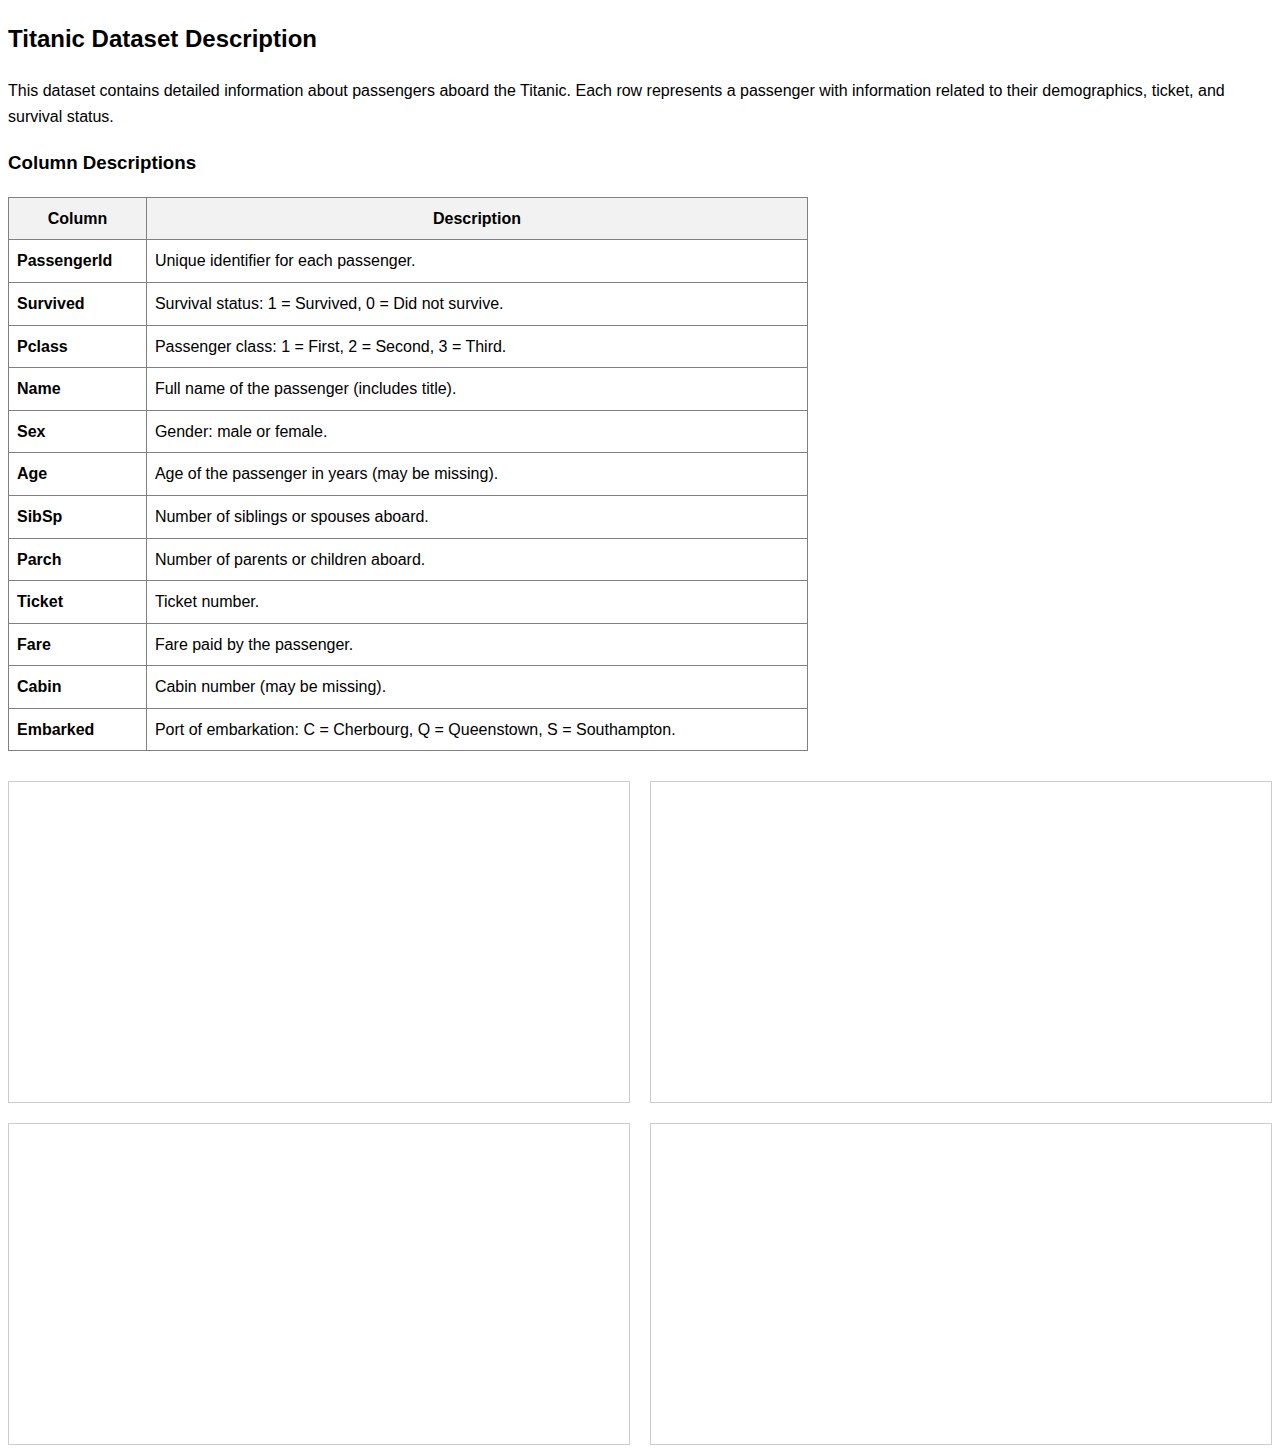
<file: FinalProj - Copy/index.html>
<!DOCTYPE html>
<html lang="en">
<head>
  <meta charset="UTF-8" />
  <meta name="viewport" content="width=device-width, initial-scale=1.0"/>
  <title>Document</title>
  <style>
    .grid-container {
      display: grid;
      grid-template-columns: repeat(2, 1fr);
      gap: 20px;
      margin-top: 30px;
    }

    .canvas-box {
      border: 1px solid #ccc;
      padding: 10px;
      min-height: 300px; /* Adjust height as needed */
    }
  </style>
</head>
<body>
  <div style="font-family: Arial, sans-serif; line-height: 1.6;">
    <h2>Titanic Dataset Description</h2>
    <p>This dataset contains detailed information about passengers aboard the Titanic. Each row represents a passenger with information related to their demographics, ticket, and survival status.</p>
  
    <h3>Column Descriptions</h3>
    <table border="1" cellpadding="8" cellspacing="0" style="border-collapse: collapse; width: 100%; max-width: 800px;">
      <thead style="background-color: #f2f2f2;">
        <tr>
          <th>Column</th>
          <th>Description</th>
        </tr>
      </thead>
      <tbody>
        <tr><td><strong>PassengerId</strong></td><td>Unique identifier for each passenger.</td></tr>
        <tr><td><strong>Survived</strong></td><td>Survival status: 1 = Survived, 0 = Did not survive.</td></tr>
        <tr><td><strong>Pclass</strong></td><td>Passenger class: 1 = First, 2 = Second, 3 = Third.</td></tr>
        <tr><td><strong>Name</strong></td><td>Full name of the passenger (includes title).</td></tr>
        <tr><td><strong>Sex</strong></td><td>Gender: male or female.</td></tr>
        <tr><td><strong>Age</strong></td><td>Age of the passenger in years (may be missing).</td></tr>
        <tr><td><strong>SibSp</strong></td><td>Number of siblings or spouses aboard.</td></tr>
        <tr><td><strong>Parch</strong></td><td>Number of parents or children aboard.</td></tr>
        <tr><td><strong>Ticket</strong></td><td>Ticket number.</td></tr>
        <tr><td><strong>Fare</strong></td><td>Fare paid by the passenger.</td></tr>
        <tr><td><strong>Cabin</strong></td><td>Cabin number (may be missing).</td></tr>
        <tr><td><strong>Embarked</strong></td><td>Port of embarkation: C = Cherbourg, Q = Queenstown, S = Southampton.</td></tr>
      </tbody>
    </table>
  </div>

  <script src="https://d3js.org/d3.v5.min.js"></script>

  <div class="grid-container">
    <div id="canvas" class="canvas-box"></div>
    <div id="canvas5" class="canvas-box"></div>
    <div id="canvas2" class="canvas-box"></div>
    <div id="canvas3" class="canvas-box"></div>
  </div>

  <script src="finalProj.js"></script>
  <script src="age_survive.js"></script>
  <script src="gender_survival.js"></script>
  <script src="class_survive.js"></script>
</body>
</html>
</file>
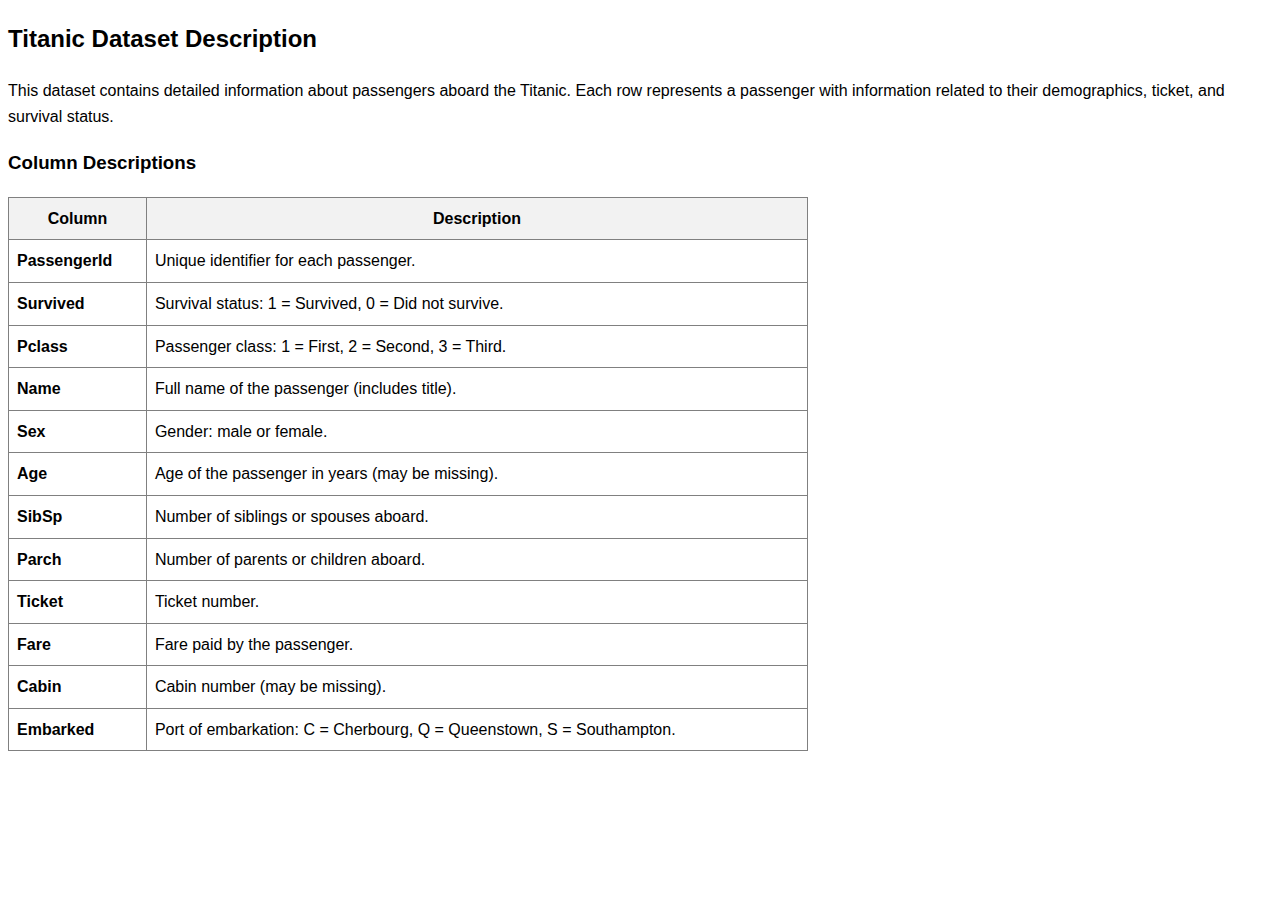
<file: FinalProj/index.html>
<!DOCTYPE html>
<html lang="en">
<head>
    <meta charset="UTF-8">
    <meta name="viewport" content="width=device-width, initial-scale=1.0">
    <title>Document</title>
</head>
<body>
    <div style="font-family: Arial, sans-serif; line-height: 1.6;">
        <h2>Titanic Dataset Description</h2>
        <p>This dataset contains detailed information about passengers aboard the Titanic. Each row represents a passenger with information related to their demographics, ticket, and survival status.</p>
      
        <h3>Column Descriptions</h3>
        <table border="1" cellpadding="8" cellspacing="0" style="border-collapse: collapse; width: 100%; max-width: 800px;">
          <thead style="background-color: #f2f2f2;">
            <tr>
              <th>Column</th>
              <th>Description</th>
            </tr>
          </thead>
          <tbody>
            <tr><td><strong>PassengerId</strong></td><td>Unique identifier for each passenger.</td></tr>
            <tr><td><strong>Survived</strong></td><td>Survival status: 1 = Survived, 0 = Did not survive.</td></tr>
            <tr><td><strong>Pclass</strong></td><td>Passenger class: 1 = First, 2 = Second, 3 = Third.</td></tr>
            <tr><td><strong>Name</strong></td><td>Full name of the passenger (includes title).</td></tr>
            <tr><td><strong>Sex</strong></td><td>Gender: male or female.</td></tr>
            <tr><td><strong>Age</strong></td><td>Age of the passenger in years (may be missing).</td></tr>
            <tr><td><strong>SibSp</strong></td><td>Number of siblings or spouses aboard.</td></tr>
            <tr><td><strong>Parch</strong></td><td>Number of parents or children aboard.</td></tr>
            <tr><td><strong>Ticket</strong></td><td>Ticket number.</td></tr>
            <tr><td><strong>Fare</strong></td><td>Fare paid by the passenger.</td></tr>
            <tr><td><strong>Cabin</strong></td><td>Cabin number (may be missing).</td></tr>
            <tr><td><strong>Embarked</strong></td><td>Port of embarkation: C = Cherbourg, Q = Queenstown, S = Southampton.</td></tr>
          </tbody>
        </table>
      </div>
    <script src="https://d3js.org/d3.v5.min.js">

    </script>
    <div id="canvas" style="display: inline-block;">

    </div>
    <script src="finalProj.js">
    </script>
    <div id="canvas5" style="display: inline-block;">
    </div>
    <script src="age_survive.js">
    </script>

    <div id="canvas2" style="display: inline-block;">
    </div>
    <script src="gender_survival.js">
    </script>

    <div id="canvas3" style="display: inline-block;">
    </div>
    <script src="class_survive.js">
    </script>


        
</body>
</html>
</file>
